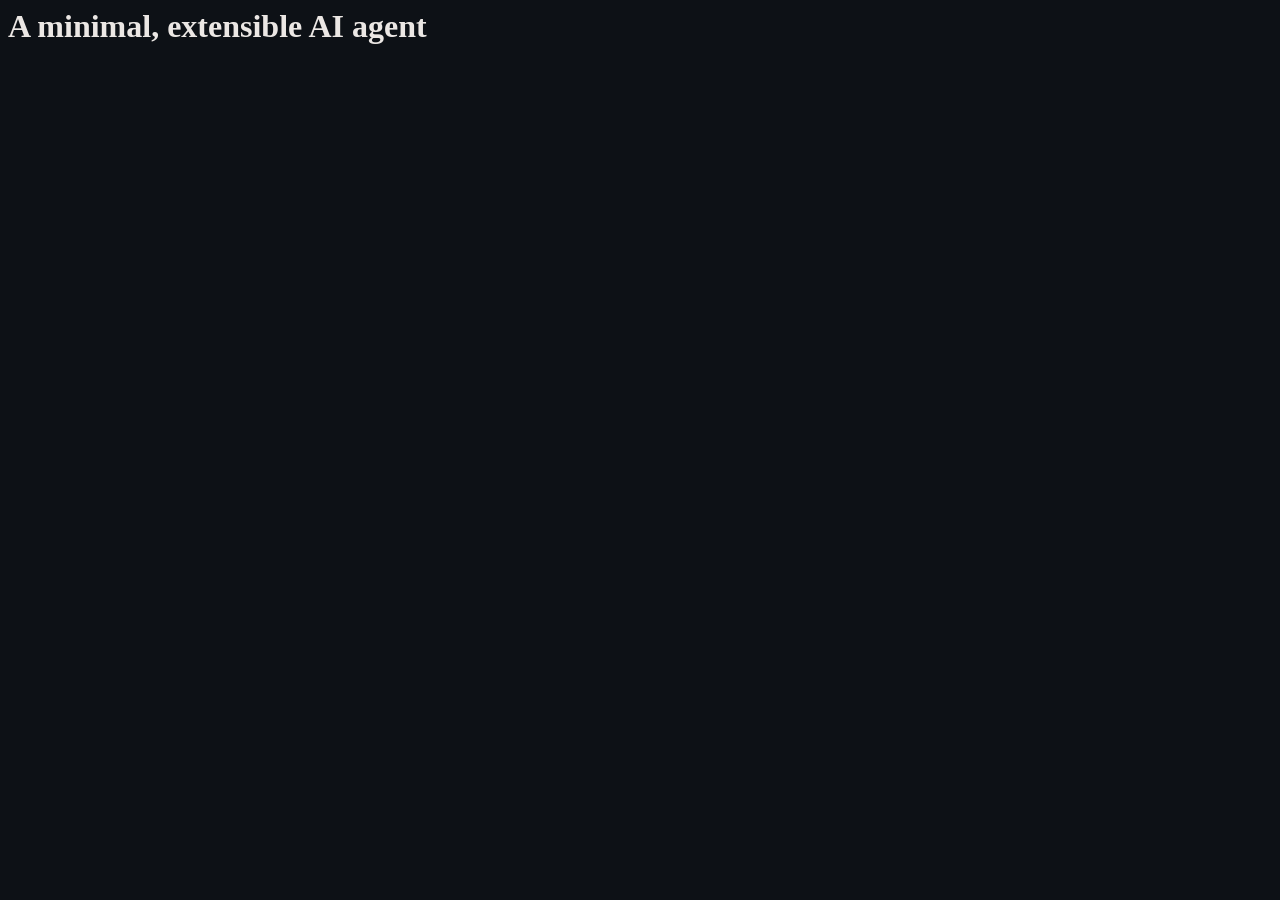
<file: tests/fixtures/site/index.html>
<html><head><title>pi — a minimal terminal agent</title><meta name="description" content="Adapt Pi to your workflow"><link rel="stylesheet" href="style.css"></head><body><h1>A minimal, extensible AI agent</h1></body></html>
</file>
<file: tests/fixtures/site/style.css>
:root{--bg-deep:#0d1116;--bg-canvas:#161d27;--text:#ebe7e4;--muted:#9fa4ab;--accent:#6a9fcc;--accent-rust:#8f3222}
body{background:#0d1116;color:#ebe7e4;font-family:"DM Mono",monospace} h1{font-family:'Instrument Serif',serif;color:#ebe7e4} a{color:#6a9fcc}
.card{background:#161d27;border:1px solid #2a333d}.x{color:#9fa4ab}
</file>
